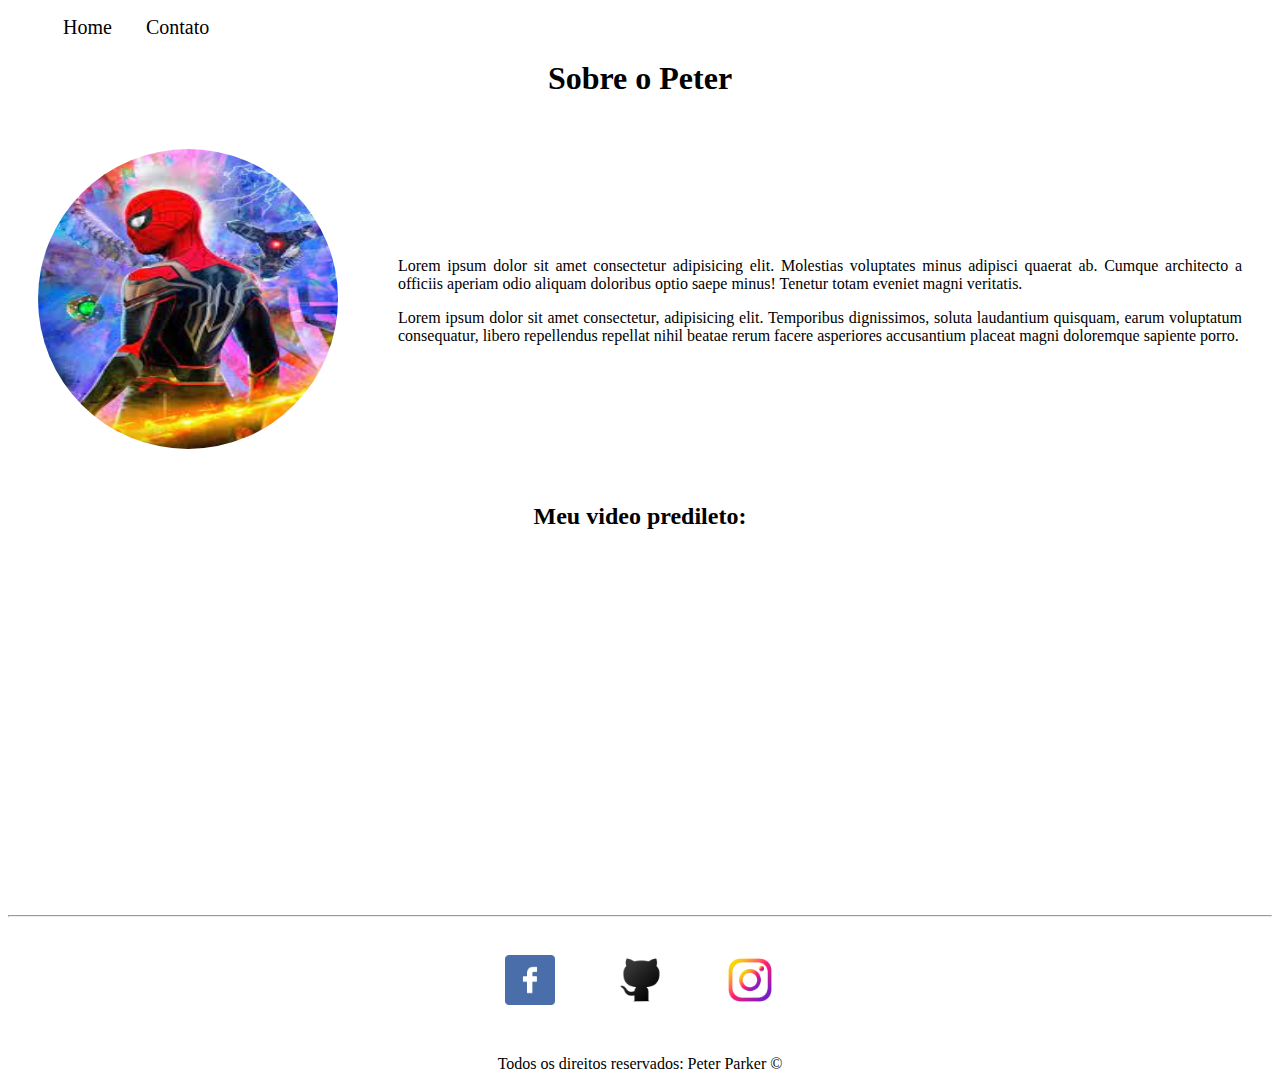
<file: index.html>
<!DOCTYPE html>
<html lang="pt-br">
<head>
    <meta charset="UTF-8">
    <meta http-equiv="X-UA-Compatible" content="IE=edge">
    <meta name="viewport" content="width=device-width, initial-scale=1.0">
    <title>Meu Perfil</title>
    <link rel="stylesheet" href="/assets/css/style.css">  
</head>
<body>

    <ul id="menu">
        <li> 
            <a href="index.html">Home</a>
        </li>
        <li>
            <a href="contato.html">Contato</a>
        </li>
    </ul>

    <h1 class="center">Sobre o Peter</h1>

    <div class="container">
        <div>
            <img class="br-50 wh-300 p-30" src="./assets/img/aranha.jpg" alt="Foto do criador desse conteudo">
       </div>
        <div class="p-30">
            <p class="justify">Lorem ipsum dolor sit amet consectetur adipisicing elit. Molestias voluptates minus adipisci quaerat ab. Cumque architecto a officiis aperiam odio aliquam doloribus optio saepe minus! Tenetur totam eveniet magni veritatis.</p>
            <p class="justify">Lorem ipsum dolor sit amet consectetur, adipisicing elit. Temporibus dignissimos, soluta laudantium quisquam, earum voluptatum consequatur, libero repellendus repellat nihil beatae rerum facere asperiores accusantium placeat magni doloremque sapiente porro.</p>
        </div>
    </div>
    
    <h2 class="center">Meu video predileto:</h2>

    <div class="container mb-50">
        <iframe width="560" height="315" src="https://www.youtube.com/embed/FpzbT5pruGk" title="YouTube video player" frameborder="0" allow="accelerometer; autoplay; clipboard-write; encrypted-media; gyroscope; picture-in-picture" allowfullscreen></iframe>
    </div>
   
    <hr>
    <footer>

        <div class="container">
            <a href="https://www.facebook.com/" target="blank">
                <img class="tm-social p-30" src="assets/img/facebook.png" alt="Logo do facebook">
            </a>
            <a href="https://github.com/" target="blank">
                <img class="tm-social p-30" src="assets/img/github.png" alt="Logo do github">
            </a>
            <a href="https://www.instagram.com/" target="blank">
                <img class="tm-social p-30" src="assets/img/instagram.png" alt="Logo do instagram">
            </a>
        </div>

        <p class="center">
            Todos os direitos reservados: Peter Parker &copy
        </p>
    </footer> 

</body>
</html>
</file>
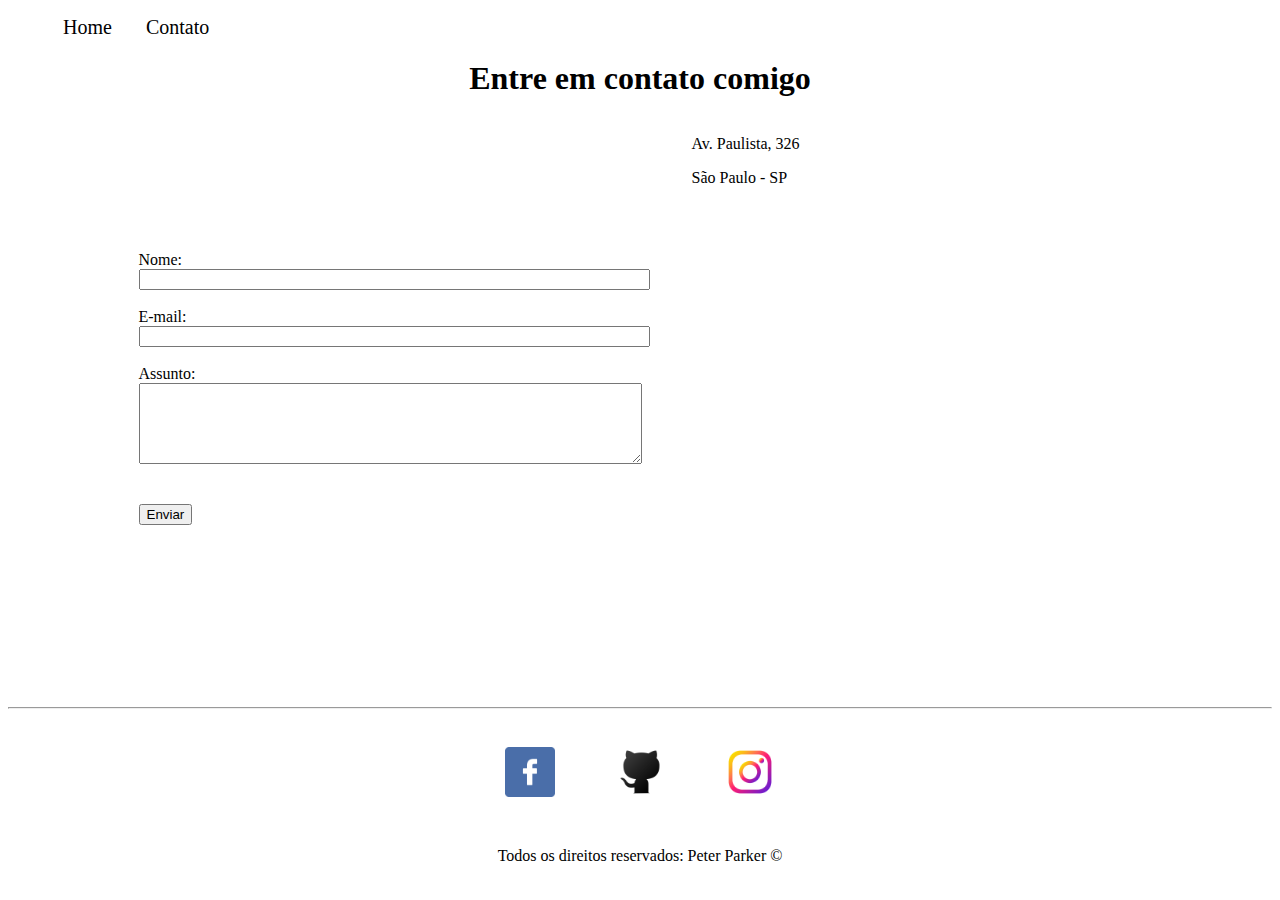
<file: contato.html>
<!DOCTYPE html>
<html lang="pt-br">
<head>
    <meta charset="UTF-8">
    <meta http-equiv="X-UA-Compatible" content="IE=edge">
    <meta name="viewport" content="width=device-width, initial-scale=1.0">
    <title>Contato</title>
    <link rel="stylesheet" href="/assets/css/style.css">
</head>
<body>

    <ul id="menu">
        <li> 
            <a href="index.html">Home</a>
        </li>
        <li>
            <a href="contato.html">Contato</a>
        </li>
    </ul>

    <h1 class="center">Entre em contato comigo</h1>

    <div class="container mb-50">

        <div>
            <form action="">
                <label for="nome">Nome:</label>
                <input type="text" id="nome" onkeyup='validaNome()'>
                <div id="txtNome"></div>
                <br>
                <label for="nome">E-mail:</label>
                <input type="email" id="email" onkeyup="validaEmail()">
                <div id="txtEmail"></div>
                <br>
                <label for="nome">Assunto:</label><br>
                <textarea name="assunto" id="assunto" cols="60" rows="5" onkeyup="validaAssunto()"></textarea>
                <div id="txtAssunto"></div>
                <br>
                <br>
                <button onclick="enviar()">Enviar</button>
            </form>
        </div>

        <div class="ml-50">
            <p>Av. Paulista, 326</p>
            <p>São Paulo - SP</p>

            <iframe src="https://www.google.com/maps/embed?pb=!1m18!1m12!1m3!1d3656.988422602275!2d-46.648545684624416!3d-23.568859284679196!2m3!1f0!2f0!3f0!3m2!1i1024!2i768!4f13.1!3m3!1m2!1s0x94ce59be83dc11fb%3A0xb79acacfbfd0a31!2sAv.%20Paulista%2C%20326%20-%20Bela%20Vista%2C%20S%C3%A3o%20Paulo%20-%20SP%2C%2001310-000!5e0!3m2!1spt-BR!2sbr!4v1650327406175!5m2!1spt-BR!2sbr" width="450" height="450" style="border:0;" allowfullscreen="" loading="lazy" referrerpolicy="no-referrer-when-downgrade" onmousemove="mapaZoom()" onmouseout="mapaNormal()"id="mapa"></iframe>
        </div>

    </div>

    <hr>
    <footer>

        <div class="container">
            <a href="https://www.facebook.com/" target="blank">
                <img class="tm-social p-30" src="assets/img/facebook.png" alt="Logo do facebook">
            </a>
            <a href="https://github.com/" target="blank">
                <img class="tm-social p-30" src="assets/img/github.png" alt="Logo do github">
            </a>
            <a href="https://www.instagram.com/" target="blank">
                <img class="tm-social p-30" src="assets/img/instagram.png" alt="Logo do instagram">
            </a>
        </div>

        <p class="center">
            Todos os direitos reservados: Peter Parker &copy
        </p>
    </footer> 

    <script src="assets/js/script.js"></script>

</body>
</html>
</file>
<file: assets/css/style.css>
/*
Estilos da pagina index.html
*/

.center {
    text-align: center;
}

.justify {
    text-align: justify;
}

.container {
    display: flex;
    flex-flow: row;
    justify-content: center;
    align-items: center;
}

#menu li {
    display: inline;
    padding: 15px;
}

#menu li a {
    text-decoration: none;
    color: black;
    font-size: 20px;
}

#menu li a:hover {
    color: grey;
}

.p-30 {
    padding: 30px;
}

.br-50 {
    border-radius: 50%;
}

.wh-300 {
    width: 300px;
    height: 300px;
}

.tm-social {
    width: 50px;
    height: 50px;

}

.mb-50 {
    margin-bottom: 50px;
}

/*
Estilos da pagina contato.html
*/

.ml-50 {
    margin-left: 50px;
}
</file>
